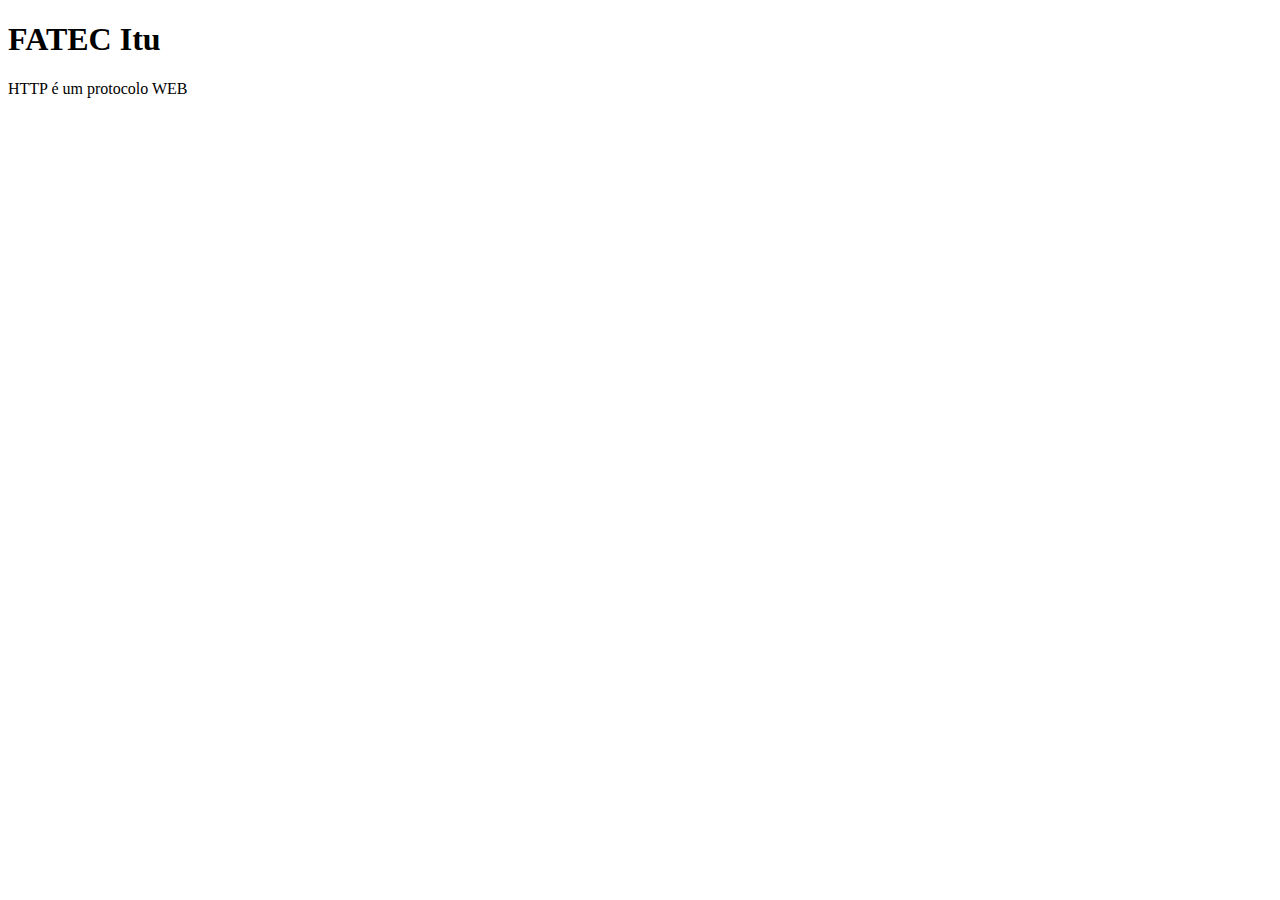
<file: index.html>
<!DOCTYPE html>
<html lang="pt-br">
<head>
    <meta charset="UTF-8">
    <meta http-equiv="X-UA-Compatible" content="IE=edge">
    <meta name="viewport" content="width=device-width, initial-scale=1.0">
    <title>1º Aula</title>
</head>
<body>
    <h1>FATEC Itu</h1>
    <p>HTTP é um protocolo WEB</p>
</body>
</html>
</file>
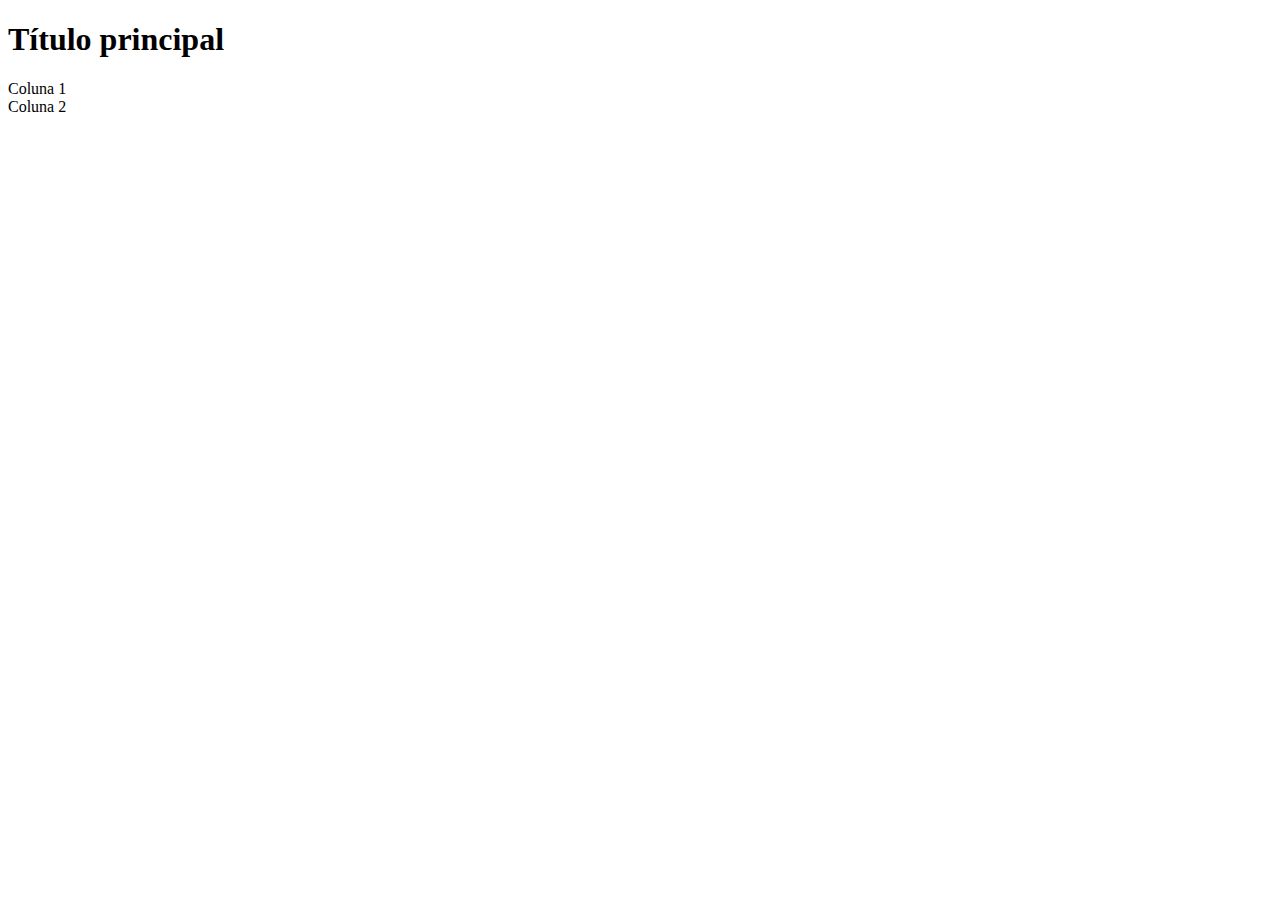
<file: aula-16-08/tarefa1.html>
<!DOCTYPE html>
<html lang="en">
<head>
    <meta charset="UTF-8">
    <meta http-equiv="X-UA-Compatible" content="IE=edge">
    <meta name="viewport" content="width=device-width, initial-scale=1.0">
    <title>Divs</title>
</head>
<body>
    <div>
        <div>
            <h1>Título principal</h1>
        </div>
        <div>
            <div>
                Coluna 1
            </div>
            <div>
                Coluna 2
            </div>
        </div>
    </div>
</body>
</html>
</file>
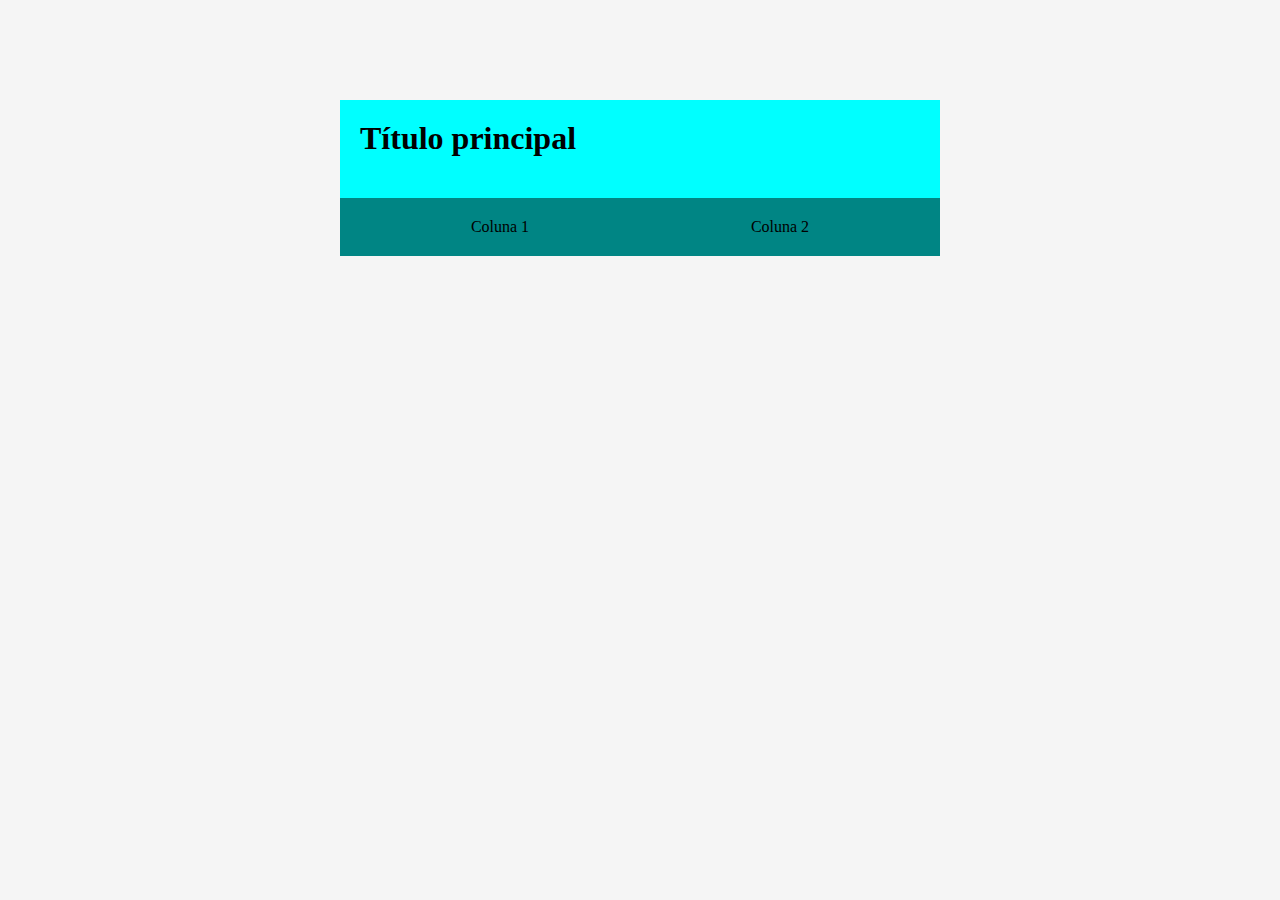
<file: aula-16-08/tarefa1v1.html>
<!DOCTYPE html>
<html lang="pt-br">
<head>
    <meta charset="UTF-8">
    <meta http-equiv="X-UA-Compatible" content="IE=edge">
    <meta name="viewport" content="width=device-width, initial-scale=1.0">
    <title>Estilos</title>
    <style>
        body{
            background-color: #f5f5f5;
        }

        .container{
            background-color: aqua;
            width: 600px;
            margin: auto;
            margin-top: 100px;
            
        }

        .header{
            padding: 20px;
        }

        .flex-container{
            display: flex;
            flex-direction: row;
            justify-content: space-around;
            padding: 20px;
            background-color: #008584;
        }
    </style>
</head>
<body>
    <div class="container">
        <h1 class="header">Título principal</h1>
        <div class="flex-container">
            <div>
                Coluna 1
            </div>
            <div>
                Coluna 2
            </div>
        </div>
    </div>
</body>
</html>
</file>
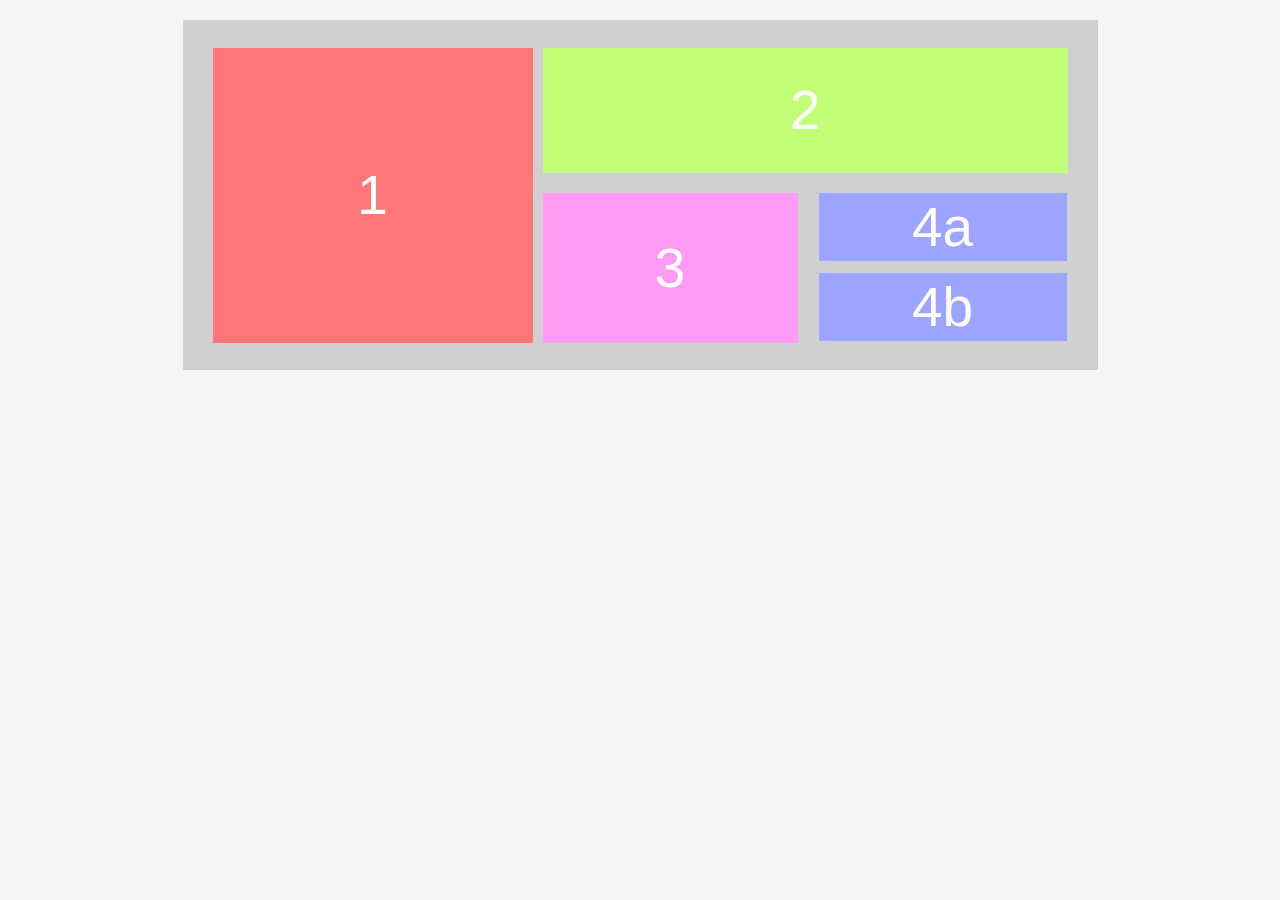
<file: tarefa-01_Extra/ex1.html>
<!DOCTYPE html>
<html lang="pt-br">
<head>
    <meta charset="UTF-8">
    <meta http-equiv="X-UA-Compatible" content="IE=edge">
    <meta name="viewport" content="width=device-width, initial-scale=1.0">
    <link rel="stylesheet" href="ex1.css">
    <title>Ex1</title>
</head>
<body>
    <div class="container">
        <div class="bloc"> 1 </div>     
        <div class="bloc"> 2 </div>
        <div class="bloc"> 3 </div>
        <div class="bloc"> 4a </div>    
        <div class="bloc"> 4b </div>
    </div>
</body>
</html>
</file>
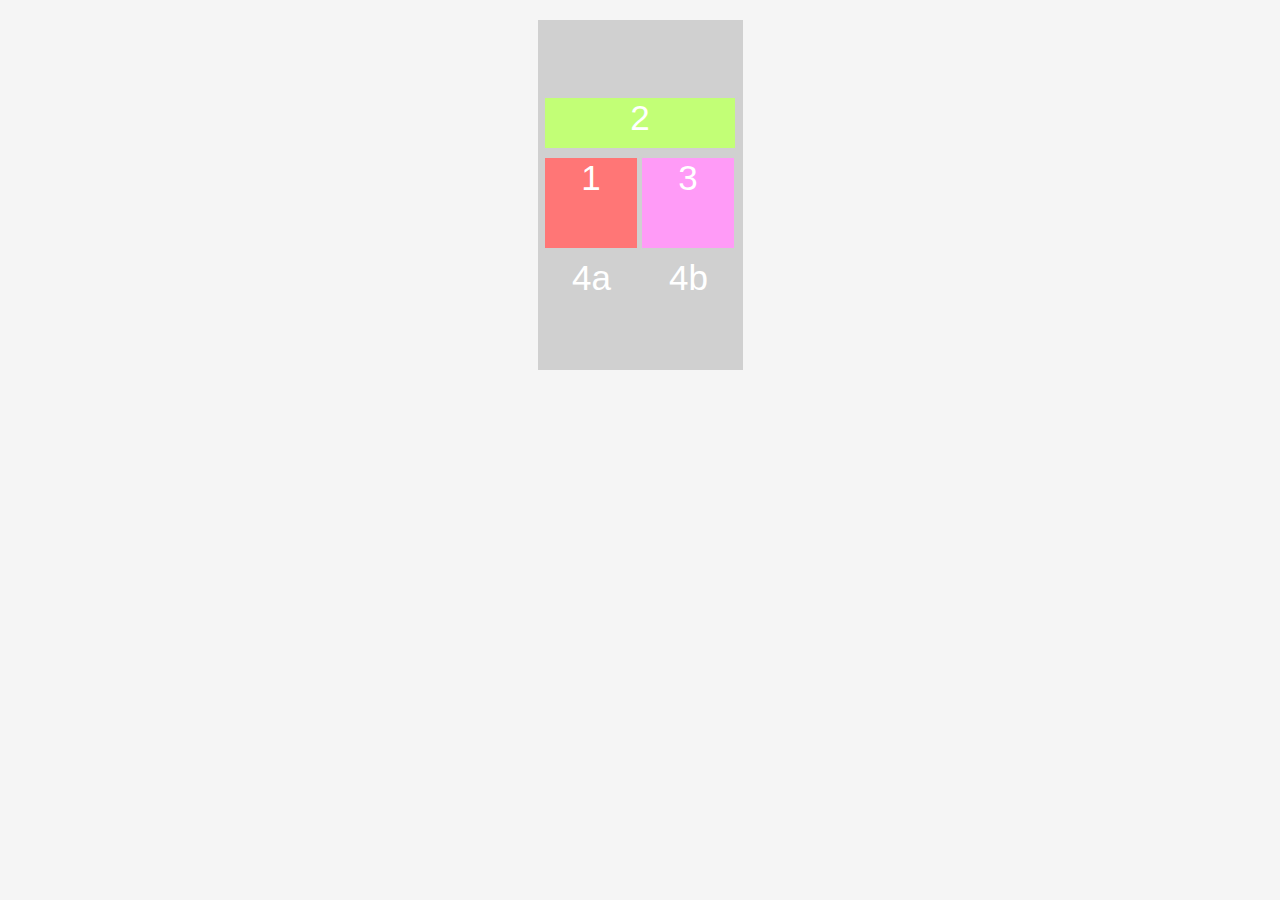
<file: tarefa-01_Extra/ex2.html>
<!DOCTYPE html>
<html lang="pt-br">
<head>
    <meta charset="UTF-8">
    <meta http-equiv="X-UA-Compatible" content="IE=edge">
    <meta name="viewport" content="width=device-width, initial-scale=1.0">
    <link rel="stylesheet" href="ex2.css">
    <title>Ex2</title>
</head>
<body>
    <div class="container">
        <div class="bloc"> 1 </div>     
        <div class="bloc"> 2 </div>
        <div class="bloc"> 3 </div>
        <div class="bloc"> 4a </div>    
        <div class="bloc"> 4b </div>
    </div>
</body>
</html>
</file>
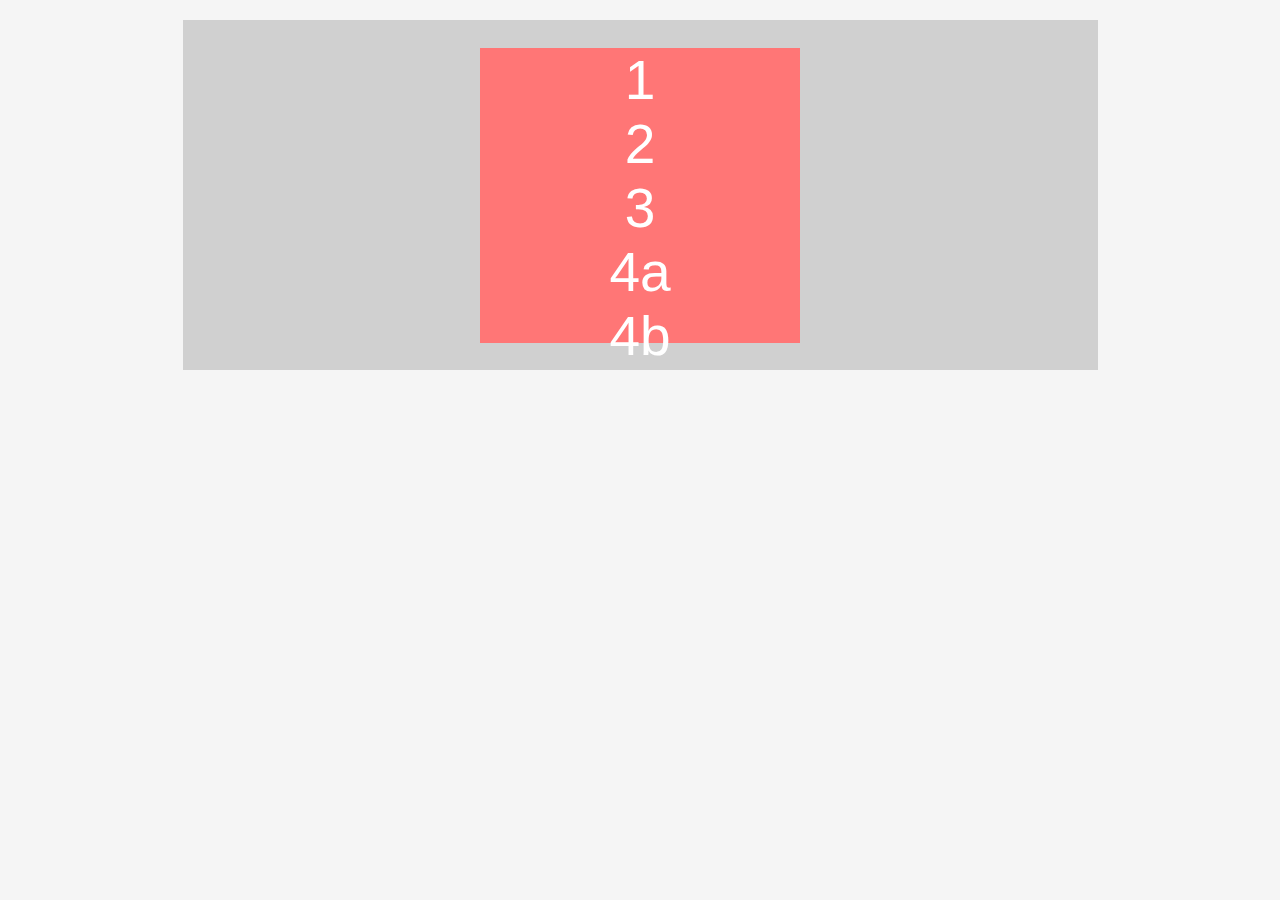
<file: tarefa-01_FlexBox/ex1.html>
<!DOCTYPE html>
<html lang="pt-br">
<head>
    <meta charset="UTF-8">
    <meta http-equiv="X-UA-Compatible" content="IE=edge">
    <meta name="viewport" content="width=device-width, initial-scale=1.0">
    <link rel="stylesheet" href="ex1.css">
    <title>Ex1</title>
</head>
<body>
    <div class="container">
        <div class="bloc">
            <div class="bloc1"> 1 </div>   
            <div class="column">
                <div class="bloc2"> 2 </div>
                <div class="row">
                    <div class="bloc3"> 3 </div>
                    <div class="column">
                        <div class="bloc4a"> 4a </div>    
                        <div class="bloc4b"> 4b </div>
                    </div>
                </div>
            </div>  
        </div>
    </div>
</body>
</html>
</file>
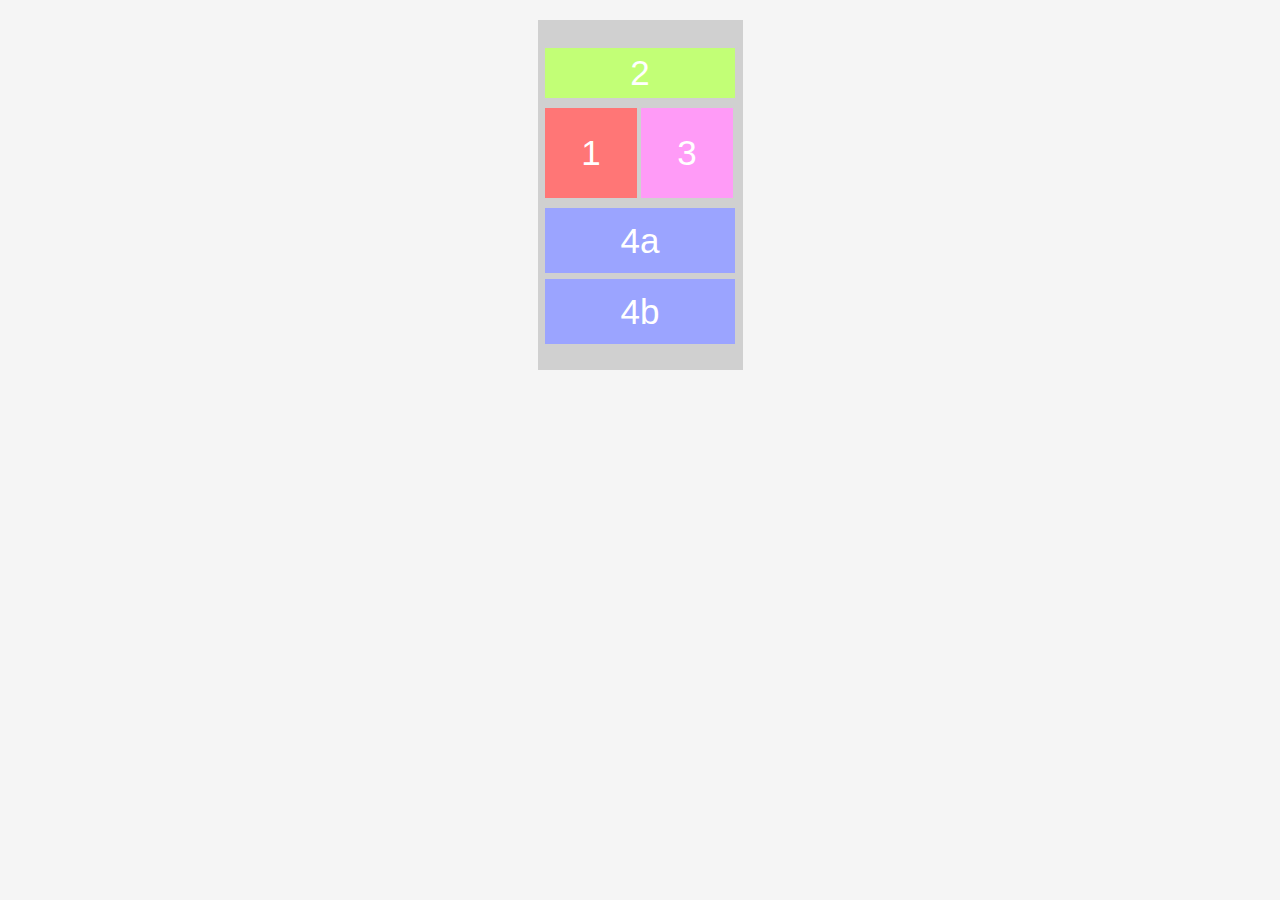
<file: tarefa-01_FlexBox/ex2.html>
<!DOCTYPE html>
<html lang="pt-br">
<head>
    <meta charset="UTF-8">
    <meta http-equiv="X-UA-Compatible" content="IE=edge">
    <meta name="viewport" content="width=device-width, initial-scale=1.0">
    <link rel="stylesheet" href="ex2.css">
    <title>Ex2</title>
</head>
<body>
    <div class="container">
        <div class="bloc">
                <div class="bloc2"> 2 </div>
                <div class="row">
                    <div class="bloc1"> 1 </div>
                    <div class="column">  
                        <div class="bloc3"> 3 </div>
                    </div> 
                    </div>
                <div class="row">
                    <div class="bloc4a"> 4a </div>  
                </div>
                <div class="row">
                    <div class="bloc4b"> 4b </div>  
                </div>
        </div>
    </div>
</body>
</html>
</file>
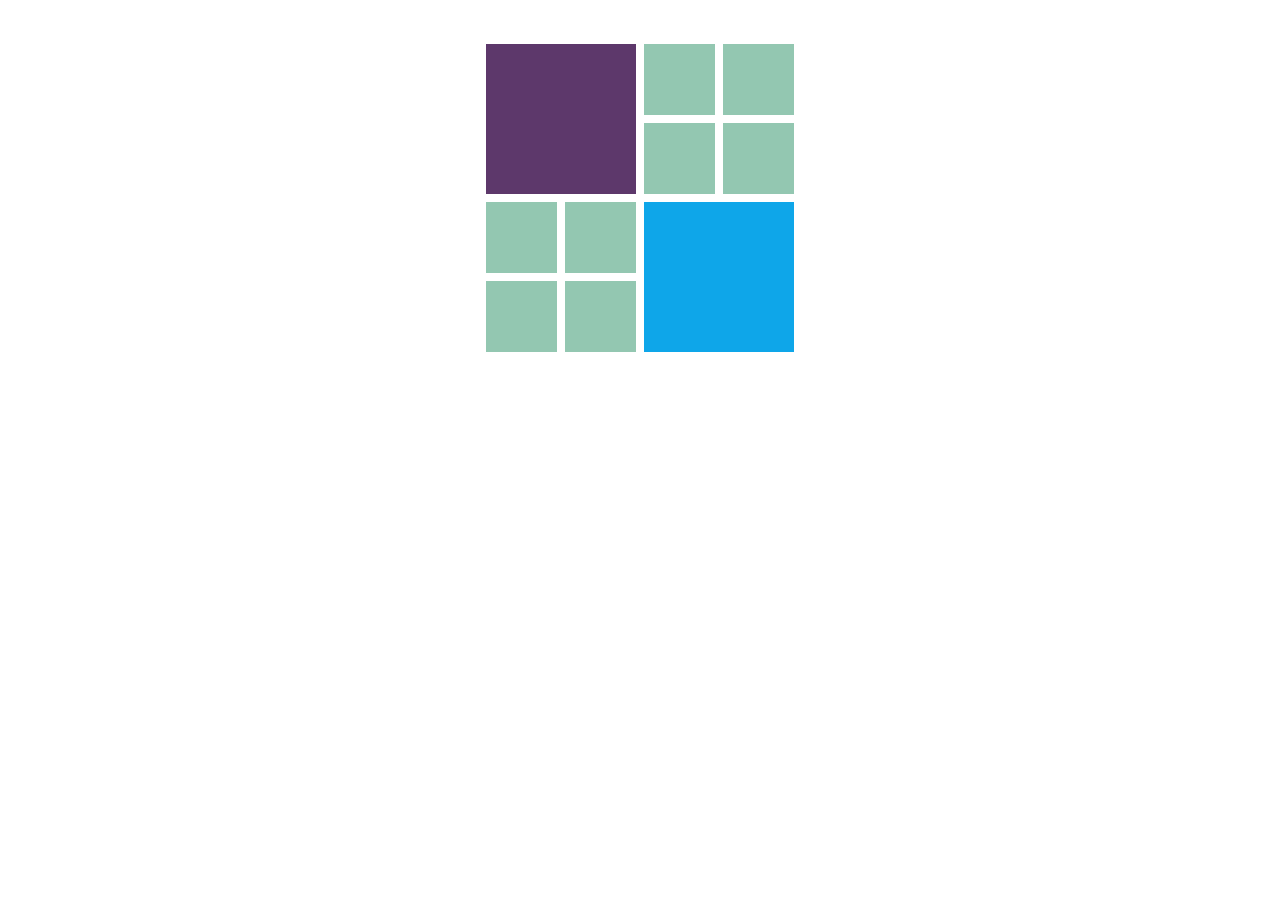
<file: tarefa-01_FlexBox/ex3.html>
<!DOCTYPE html>
<html lang="pt-br">
<head>
    <meta charset="UTF-8">
    <meta http-equiv="X-UA-Compatible" content="IE=edge">
    <meta name="viewport" content="width=device-width, initial-scale=1.0">
    <link rel="stylesheet" href="ex3.css">
    <title>Ex3</title>
</head>
<body>
    <div class="container">
       
        <div class="row">

            <div class="column">
                <div class="blockmodel1"></div>
            </div>

            <div class="column">
                <div class="blockmodel2"></div>
                <div class="row">
                    <div class="blockmodel2"></div>
                </div>
            </div>
            
            <div class="column">
                <div class="blockmodel2"></div>
                <div class="row">
                    <div class="blockmodel2"></div>
                </div>
            </div>

        </div>

    </div>

    <div class="container2">

        <div class="row">

            <div class="column">
                <div class="blockmodel2"></div>
                <div class="row">
                    <div class="blockmodel2"></div>
                </div>
            </div>
    
    
            <div class="column">
                <div class="blockmodel2"></div>
                <div class="row">
                    <div class="blockmodel2"></div>               
                </div>
            </div>
    
            <div class="column">
                <div class="blockmodel3"></div>
            </div>

        </div>
       
    </div>
</body>
</html>

<!--
    <div class="column">
    <div class="blockmodel3"></div>
   </div>
-->
</file>
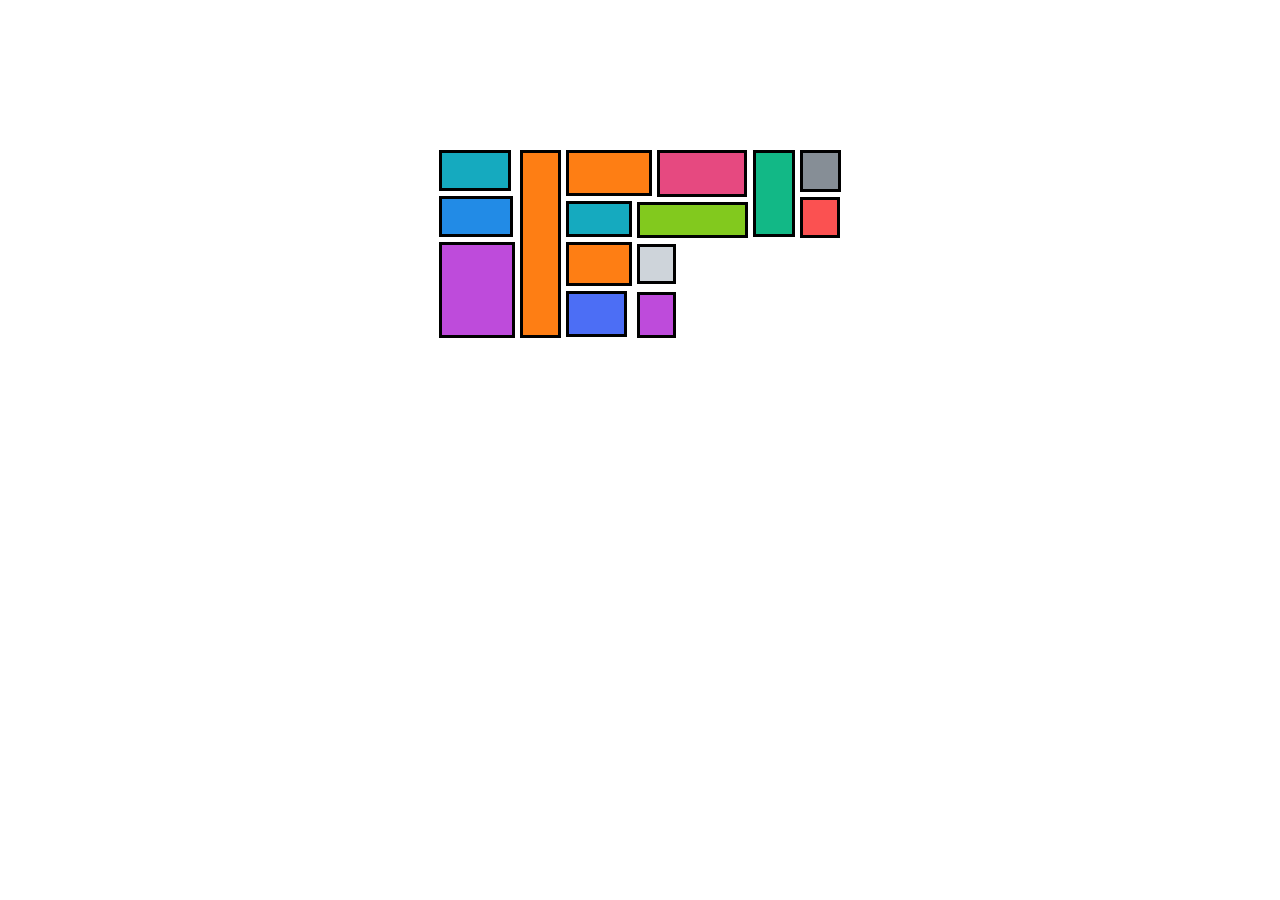
<file: tarefa-01_FlexBox/ex4.html>
<!DOCTYPE html>
<html lang="pt-br">
<head>
    <meta charset="UTF-8">
    <meta http-equiv="X-UA-Compatible" content="IE=edge">
    <meta name="viewport" content="width=device-width, initial-scale=1.0">
    <link rel="stylesheet" href="ex4.css">
    <title>Ex4</title>
</head>
<body>
    <div class="container">
        <div class="column">
            <div class="bloc11"></div>
            <div class="bloc12"></div>
            <div class="bloc13"></div>
        </div>
        <div class="column">
            <div class="bloc21"></div>
        </div>
        <div class="column">
            <div class="bloc31"></div>
            <div class="bloc32"></div>
            <div class="bloc33"></div>
            <div class="bloc34"></div>
        </div>
        <div class="column">
            <div class="bloc41"></div>
            <div class="bloc42"></div>
            <div class="bloc43"></div>
            <div class="bloc44"></div>
        </div> 

        <div class="column">
            <div class="container2">
                <div class="bloc53"></div>
                <div class="column">
                    <div class="bloc63"></div>
                    <div class="row">
                        <div class="bloc64"></div>
                    </div>
                </div>
            </div>
        </div>

    </div>
</body>
</html>
</file>
<file: tarefa-01_Extra/ex1.css>
body{
    background-color: #f5f5f5;
}
.container{
    background-color: #d0d0d0;
    width: 915px;
    height: 350px;
    margin:auto;
    margin-top: 20px;
    display:grid;
    justify-content: center;
    grid-template-rows: auto auto auto;
    grid-template-columns: auto auto auto;
    grid-template-areas: "bloc1 bloc2 bloc2" "bloc1 bloc3 bloc4" "bloc1 bloc3 bloc5";
    align-content: center;
}

.bloc{
    font-size:55px;
    font-family: 'Franklin Gothic Medium', 'Arial Narrow', Arial, sans-serif;
    text-align: center;
    color: #ffffff;
    margin: 5px;
    display: flex;
    flex-direction: column;
    justify-content: center;
}

.bloc:nth-child(1){
    background-color: #ff7676;
    width:320px;
    height:295px;
    grid-area:bloc1;
}

.bloc:nth-child(2){
    background-color:#c2ff76;
    width: 525px;
    height: 125px;
    grid-area:bloc2;
}

.bloc:nth-child(3){
    background-color:#ff9bf7;
    width: 255px;
    height: 150px;
    margin-top: 15px;
    margin-right: 15px;
    grid-area:bloc3;
}

.bloc:nth-child(4){
    background-color:#9ba4ff;
    width: 248px;
    height: 68px;
    margin-top: 15px;
    grid-area:bloc4;
}

.bloc:nth-child(5){
    background-color:#9ba4ff;
    width: 248px;
    height: 68px;
    grid-area:bloc5;
}
</file>
<file: tarefa-01_Extra/ex2.css>
body{
    background-color: #f5f5f5;
}
.container{
    background-color: #d0d0d0;
    width: 205px;
    height: 350px;
    margin:auto;
    margin-top: 20px;
    display:grid;
    justify-content: center;
    grid-template-rows: auto auto auto auto;
    grid-template-columns: auto auto;
    grid-template-areas: "bloc2 bloc2" "bloc1 bloc3" "bloc4 bloc4" "bloc5 bloc5";
    align-content: center;
}

.bloc{
    font-size: 35px;
    font-family: 'Franklin Gothic Medium', 'Arial Narrow', Arial, sans-serif;
    text-align: center;
    color: #ffffff;
    margin: 2px;
    margin-top:8px;
}

.bloc:nth-child(1){
    background-color: #ff7676;
    width:92px;
    height:90px;
    grid-area:bloc1;
}

.bloc:nth-child(2){
    background-color:#c2ff76;
    width: 190px;
    height: 50px;
    grid-area:bloc2;
}

.bloc:nth-child(3){
    background-color:#ff9bf7;
    width: 92px;
    height: 90px;
    grid-area:bloc3;
}

.bloc:nth-child(4.1){
    background-color:#9ba4ff;
    width: 190px;
    height: 65px;
    grid-area:bloc4;
}

.bloc:nth-child(4.2){
    background-color:#9ba4ff;
    width: 190px;
    height: 65px;
    grid-area:bloc5;
}
</file>
<file: tarefa-01_FlexBox/ex1.css>
body{
    background-color: #f5f5f5;
}
.container{
    background-color: #d0d0d0;
    width: 915px;
    height: 350px;
    margin:auto;
    margin-top: 20px;
    display:grid;
    justify-content: center;
    grid-template-rows: auto auto auto;
    grid-template-columns: auto auto auto;
    grid-template-areas: "bloc1 bloc2 bloc2" "bloc1 bloc3 bloc4" "bloc1 bloc3 bloc5";
    align-content: center;
}

.bloc{
    font-size:55px;
    font-family: 'Franklin Gothic Medium', 'Arial Narrow', Arial, sans-serif;
    text-align: center;
    color: #ffffff;
    margin: 5px;
}

.bloc:nth-child(1){
    background-color: #ff7676;
    width:320px;
    height:295px;
    grid-area:bloc1;
}

.bloc:nth-child(2){
    background-color:#c2ff76;
    width: 525px;
    height: 125px;
    grid-area:bloc2;
}

.bloc:nth-child(3){
    background-color:#ff9bf7;
    width: 255px;
    height: 150px;
    margin-top: 15px;
    margin-right: 15px;
    grid-area:bloc3;
}

.bloc:nth-child(4){
    background-color:#9ba4ff;
    width: 248px;
    height: 68px;
    margin-top: 15px;
    grid-area:bloc4;
}

.bloc:nth-child(5){
    background-color:#9ba4ff;
    width: 248px;
    height: 68px;
    grid-area:bloc5;
}
</file>
<file: tarefa-01_FlexBox/ex2.css>
body{
    background-color: #f5f5f5;
}
.container{
    background-color: #d0d0d0;
    width: 205px;
    height: 350px;
    margin: auto;
    margin-top: 20px;
    display: flex;
    flex-direction: column;
    justify-content: center;
}

.bloc{
    font-size: 35px;
    font-family: 'Franklin Gothic Medium', 'Arial Narrow', Arial, sans-serif;
    text-align: center;
    color: #ffffff;
    margin: auto;
}

.bloc1{
    background-color: #ff7676;
    width:92px;
    height:90px;
    margin: 2px;
    margin-top: 8px;
    display: flex;
    flex-direction: column;
    justify-content: center;
}

.bloc2{
    background-color:#c2ff76;
    width: 190px;
    height: 50px;
    margin: 2px;
    margin-top: 4px;
    display: flex;
    flex-direction: column;
    justify-content: center;
}

.bloc3{
    background-color:#ff9bf7;
    width: 92px;
    height: 90px;
    margin: 2px;
    margin-top: 8px;
    display: flex;
    flex-direction: column;
    justify-content: center;
}

.bloc4a{
    background-color:#9ba4ff;
    width: 190px;
    height: 65px;
    margin: 2px;
    margin-top: 8px;
    display: flex;
    flex-direction: column;
    justify-content: center;
}

.bloc4b{
    background-color:#9ba4ff;
    width: 190px;
    height: 65px;
    margin: 2px;
    margin-top: 4px;
    display: flex;
    flex-direction: column;
    justify-content: center;
}

.row{
    display: flex;
    flex-direction: row;
}

.column{
    display: flex;
    flex-direction: column;
}
</file>
<file: tarefa-01_FlexBox/ex3.css>
.container{
    display: flex;
    flex-direction: row;
    justify-content: center;
    margin-top: 40px;
}

.container2{
    display: flex;
    flex-direction: row;
    justify-content: center;
}

.blockmodel1{
    background-color: #5d386b;
    height: 150px;
    width: 150px;
    margin:4px;
}

.blockmodel2{
    background-color: #93c7b1;
    height: 71px;
    width: 71px;
    margin:4px;
}

.blockmodel3{
    background-color: #0ea6e9;
    height: 150px;
    width: 150px;
    margin:4px;
}

.row{
    display: flex;
    display: row;
}

.column{
    display: flex;
    flex-direction: column;
}
</file>
<file: tarefa-01_FlexBox/ex4.css>
.container{
    display: flex;
    flex-direction: row;
    justify-content: center;
    margin-top: 150px;
}

.container2{
    display: flex;
    flex-direction: row;
    justify-content: center;
}

.bloc11{
    background-color: #15aabf;
    width: 66px;
    height: 35px;
    margin-bottom: 5px;
    border-style: solid;
}

.bloc12{
    background-color: #228be6;    ;
    width: 68px;
    height: 35px;
    margin-bottom: 5px;
    border-style: solid;
}

.bloc13{
    background-color: #be4bdb;
    width: 70px;
    height: 90px;
    border-style: solid;
}

.bloc21{
    background-color: #fe7e14;
    width: 35px;
    height: 182px;
    margin-left: 5px;
    margin-right: 5px;
    border-style: solid;
}

.bloc31{
    background-color: #fe7e14;
    width: 80px;
    height: 40px;
    margin-bottom: 5px;
    border-style: solid;
}

.bloc32{
    background-color: #15aabf;
    width: 60px;
    height: 30px;
    margin-bottom: 5px;
    border-style: solid;
}

.bloc33{
    background-color: #fe7e14;
    width: 60px;
    height: 38px;
    margin-bottom: 5px;
    border-style: solid;
}

.bloc34{
    background-color: #4c6ef5;
    width: 55px;
    height: 40px;
    border-style: solid;
}

.bloc41{
    background-color: #e64980;
    width: 84px;
    height: 41px;
    margin-left: 5px;
    margin-bottom: 5px;
    border-style: solid;
}

.bloc42{
    background-color: #82c91e;
    width: 105px;
    height: 30px;
    margin-left: -15px;
    border-style: solid;
}

.bloc43{
    background-color: #ced4da;
    width: 33px;
    height: 34px;
    margin-top: 6px;
    margin-bottom: 8px;
    margin-left: -15px;
    border-style: solid;
}

.bloc44{
    background-color: #be4bdb;
    width: 33px;
    height: 40px;
    margin-left: -15px;
    border-style: solid;
}

.bloc53{
    background-color: #12b886;
    width: 36px;
    height: 81px;
    margin-left: 5px;
    margin-right: 5px;
    border-style: solid;
}

.bloc63{
    background-color: #868e96;
    width: 35px;
    height: 36px;
    margin-bottom: 5px;
    border-style: solid;
}

.bloc64{
    background-color: #fb5151;
    width: 34px;
    height: 35px;
    border-style: solid;
}

.column{
    display:flex;
    flex-direction:column;
}

.row{
    display:flex;
    flex-direction:row;
}
</file>
